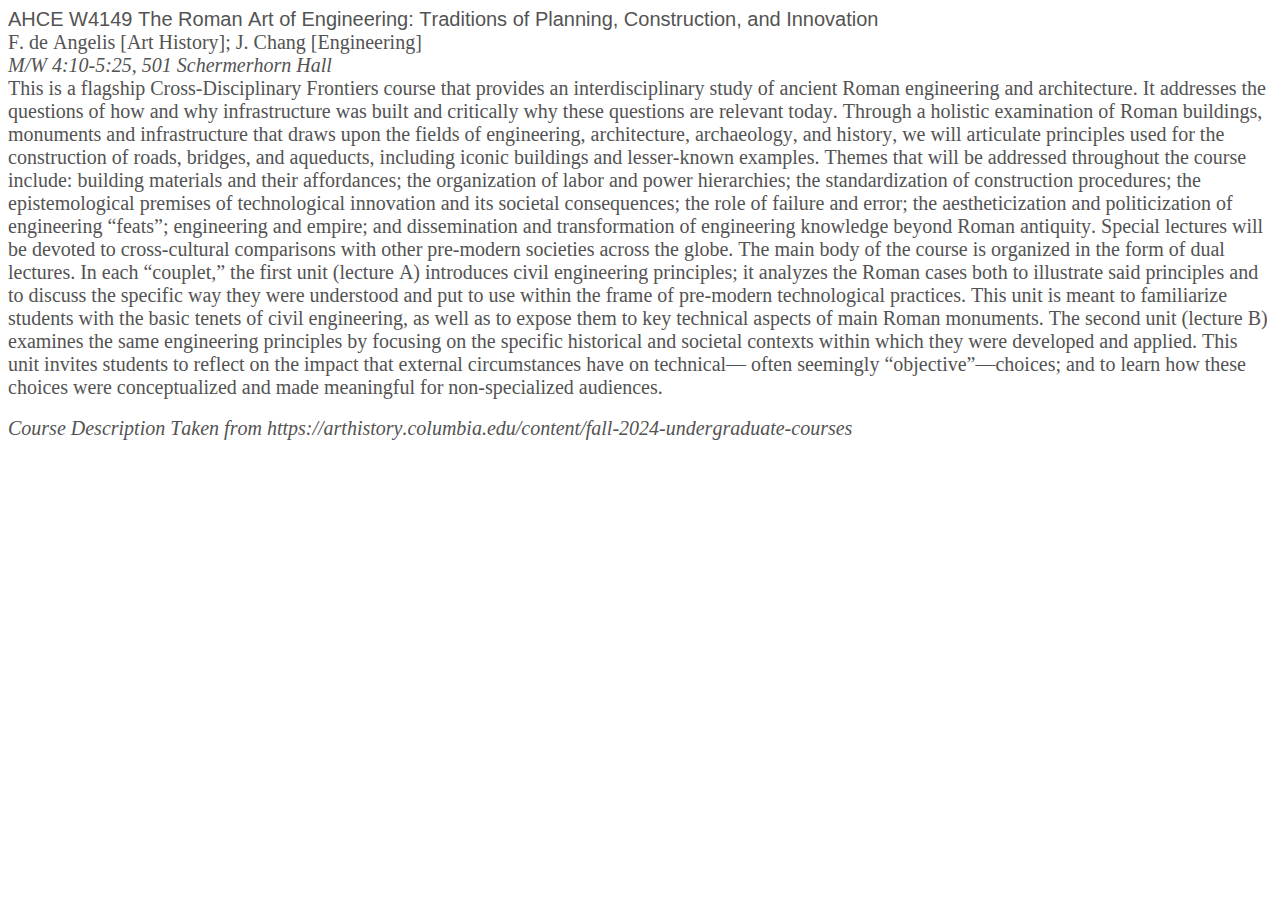
<file: course-descriptions/ahce-w4149.html>
<!DOCTYPE html PUBLIC "-//W3C//DTD HTML 4.01//EN" "http://www.w3.org/TR/html4/strict.dtd">
<html>
<head>
  <meta http-equiv="Content-Type" content="text/html; charset=utf-8">
  <meta http-equiv="Content-Style-Type" content="text/css">
  <title></title>
  <meta name="Generator" content="Cocoa HTML Writer">
  <meta name="CocoaVersion" content="2487.7">
  <style type="text/css">
    p.p1 {margin: 0.0px 0.0px 0.0px 0.0px; font: 20.0px Helvetica; color: #535353; -webkit-text-stroke: #535353; background-color: #ffffff}
    p.p2 {margin: 0.0px 0.0px 0.0px 0.0px; font: 20.0px 'Helvetica Light'; color: #535353; -webkit-text-stroke: #535353; background-color: #ffffff}
    p.p3 {margin: 0.0px 0.0px 0.0px 0.0px; font: 20.0px 'Helvetica Light'; font-style: italic; color: #535353; -webkit-text-stroke: #535353; background-color: #ffffff}
    span.s1 {font-kerning: none}
  </style>
</head>
<body>
<p class="p1"><span class="s1">AHCE W4149 The Roman Art of Engineering: Traditions of Planning, Construction, and Innovation</span></p>
<p class="p2"><span class="s1">F. de Angelis [Art History]; J. Chang [Engineering]</span></p>
<p class="p2"><span class="s1"><i>M/W 4:10-5:25, 501 Schermerhorn Hall</i></span></p>
<p class="p2"><span class="s1">This is a flagship Cross-Disciplinary Frontiers course that provides an interdisciplinary study of ancient Roman engineering and architecture. It addresses the questions of how and why infrastructure was built and critically why these questions are relevant today. Through a holistic examination of Roman buildings, monuments and infrastructure that draws upon the fields of engineering, architecture, archaeology, and history, we will articulate principles used for the construction of roads, bridges, and aqueducts, including iconic buildings and lesser-known examples. Themes that will be addressed throughout the course include: building materials and their affordances; the organization of labor and power hierarchies; the standardization of construction procedures; the epistemological premises of technological innovation and its societal consequences; the role of failure and error; the aestheticization and politicization of engineering “feats”; engineering and empire; and dissemination and transformation of engineering knowledge beyond Roman antiquity. Special lectures will be devoted to cross-cultural comparisons with other pre-modern societies across the globe. The main body of the course is organized in the form of dual lectures. In each “couplet,” the first unit (lecture A) introduces civil engineering principles; it analyzes the Roman cases both to illustrate said principles and to discuss the specific way they were understood and put to use within the frame of pre-modern technological practices. This unit is meant to familiarize students with the basic tenets of civil engineering, as well as to expose them to key technical aspects of main Roman monuments. The second unit (lecture B) examines the same engineering principles by focusing on the specific historical and societal contexts within which they were developed and applied. This unit invites students to reflect on the impact that external circumstances have on technical— often seemingly “objective”—choices; and to learn how these choices were conceptualized and made meaningful for non-specialized audiences.</span></p>
<br>
<p class="p3"><span class="s1">Course Description Taken from https://arthistory.columbia.edu/content/fall-2024-undergraduate-courses</span></p>
</body>
</html>
</file>
